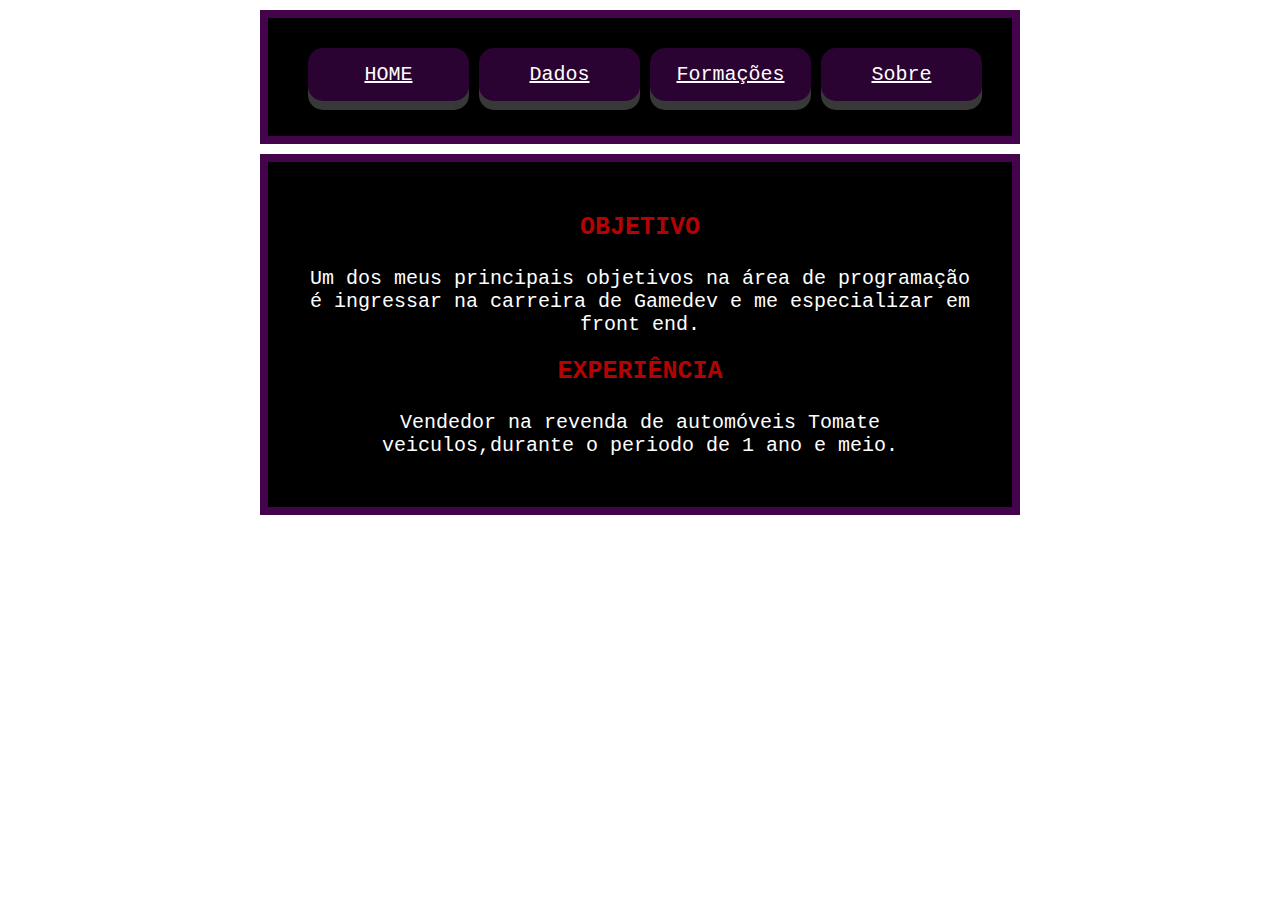
<file: pag2.html>
<!DOCTYPE html>
<html lang="pt-br">
<head>
    <meta charset="UTF-8">
    <meta name="viewport" content="width=device-width, initial-scale=1.0">
    <title>Carreira</title>
    <link rel="stylesheet" href="Personalizaçao.css">
</head>

<body>
    <div class="container">
        <nav class="menu">
             
            <a href="index.html"class="btn">HOME</a>
            <a href="pag1.html"class="btn">Dados</a>
            <a href="pag3.html"class="btn">Formações</a>
            <a href="pag4.html"class="btn">Sobre</a>


         </nav>

         <section class = "menu">
            <h2 class="textcor" >OBJETIVO</h2>
            <p class="textcor"><p>
                Um dos meus principais objetivos na área de programação é ingressar na carreira de Gamedev e me especializar em front end.
            </p>
            <h2 class="textcor" >EXPERIÊNCIA</h2>
            <p class="textcor"><p>
                Vendedor na revenda de automóveis Tomate veiculos,durante o periodo de 1 ano e meio.
            </p>
        </p>
            
        </section>
        
    </div>    
</body>
</html>
</file>
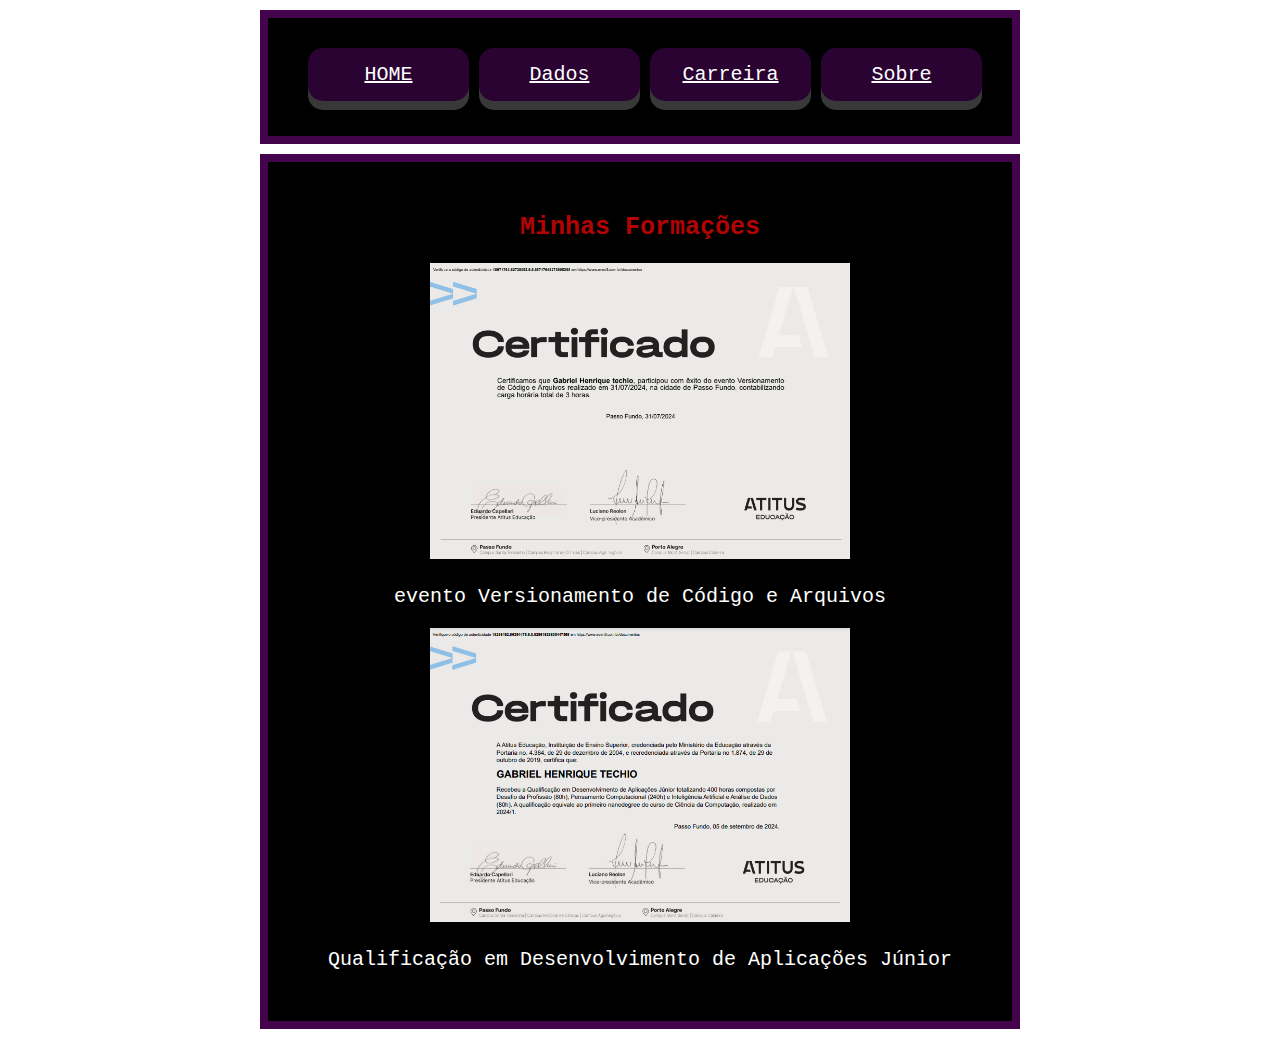
<file: pag3.html>
<!DOCTYPE html>
<html lang="pt-br">
<head>
    <meta charset="UTF-8">
    <meta name="viewport" content="width=device-width, initial-scale=1.0">
    <title>Formações</title>
    <link rel="stylesheet" href="Personalizaçao.css">
</head>

<body>
    <div class="container">
        <nav class="menu">
             
            <a href="index.html"class="btn">HOME</a>
            <a href="pag1.html"class="btn">Dados</a>
            <a href="pag2.html"class="btn">Carreira</a>
            <a href="pag4.html"class="btn">Sobre</a>

         </nav>

         <section class = "menu">
            <h2 class="textcor" >Minhas Formações</h2>
            <img 
            class="container"
            width="420"
            class="flex"
            src="img/Captura de tela 2024-09-29 174900.png" alt="">
            <p>evento Versionamento de Código e Arquivos</p>
            <img 
            class="container"
            width="420"
            class="flex"
            src="img/Captura de tela 2024-09-29 175140.png" alt="">
            <p>Qualificação em Desenvolvimento de Aplicações Júnior</p>
            
        </section>
        
    </div>    
</body>
</html>
</file>
<file: Personalizaçao.css>
body{
    
    margin:0;
    font-family:'Courier New', Courier, monospace;
    background-image: url(https://media4.giphy.com/media/Fbox1ygIqnga5dLinz/giphy.webp?cid=790b761124dorayqc1j8zcjidtd9uwl2dcz506fwoakvai1p&ep=v1_gifs_search&rid=giphy.webp&ct=g);
    background-repeat: repeat;
    background-size: cover;
    background-position: center center;
    height: 100%;
    
}

.container {
  margin-inline: auto;  
  max-width: 760px;
}
.te{
    text-align:left;
}
.menu{
    background-color: rgb(0, 0, 0);
    color: rgb(255, 255, 255);
    border: 8px solid rgb(67, 4, 75);
    text-align: center;
    padding: 30px;
    font-size: 20px;
    margin: 10px;
    margin-inline: auto;
    
}

.flex{
    display: flex;
}
.footer{
    background-color: black;
    border: 8px solid rgb(43, 3, 51);
    color: red;
    text-align: center;
    padding: 20px;
}
.textcor{
    color: rgb(179, 3, 3);
    text-align:center;
    font-size: 25px;
}
nav{
    margin-inline: 17%;
    display: flex;
    justify-content: center;
}
.btn {
    padding: 15px 25px;
    font-size: 20px;
    cursor: pointer;
    outline: none;
    color: #ffffff;
    background-color:rgb(43, 3, 51);
    border: none;
    border-radius: 15px;
    box-shadow: 0 9px #383838;
    margin-bottom: 5px;
    margin-left: 10px;
   flex: 1;
  }

.btn:hover {background-color: rgb(27, 173, 8)}

.btn:active {
  background-color: rgb(179, 3, 3);
  box-shadow: 0 5px #383838;
  transform: translateY(4px);
}

.borda{
    border: 5px solid rgb(179, 3, 3);
    border-radius: 300px;
}

.imagem{
    margin-inline: auto;
}
</file>
